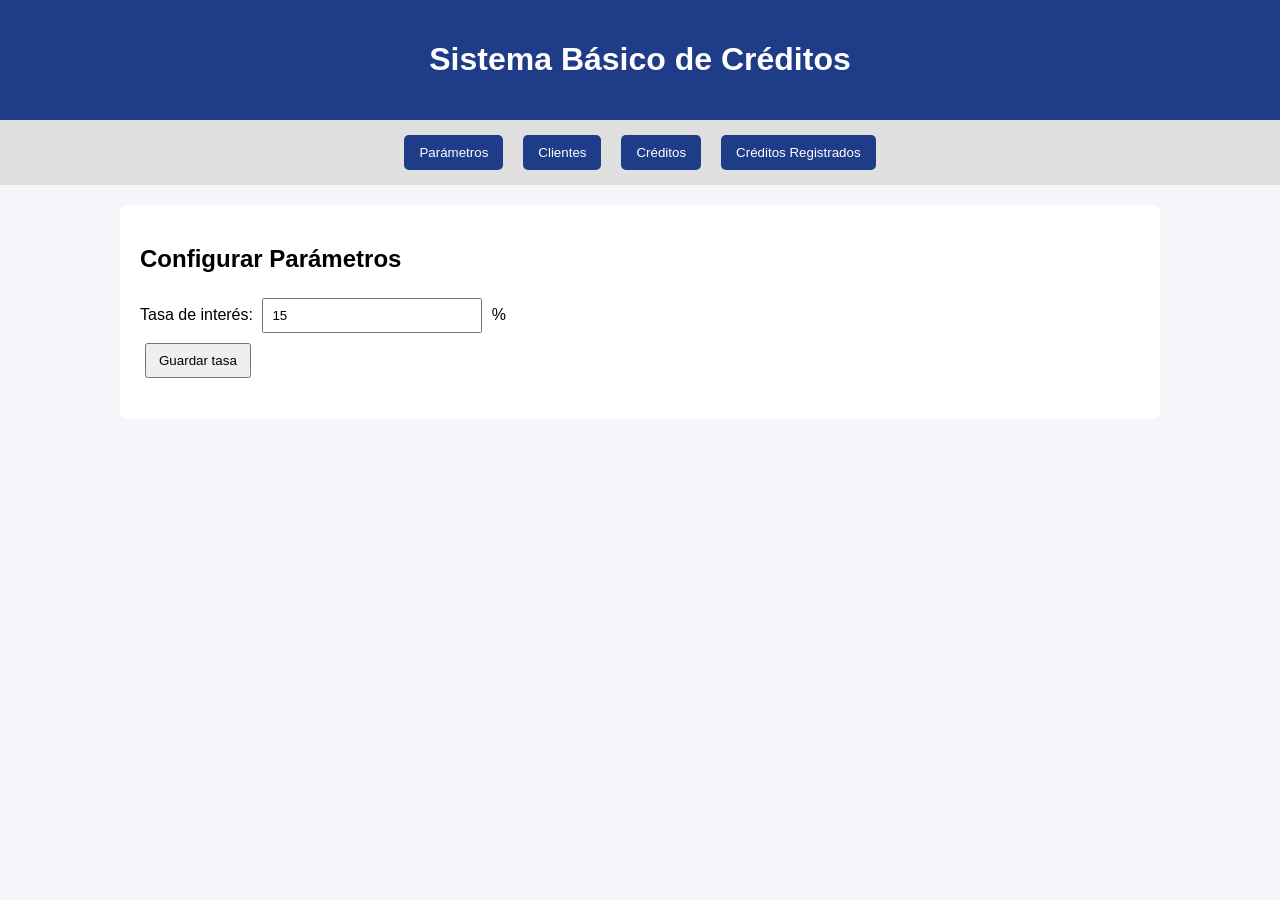
<file: index.html>
<!DOCTYPE html>
<html lang="es">
<head>
  <meta charset="UTF-8">
  <meta name="viewport" content="width=device-width, initial-scale=1">
  <title>Sistema de Créditos</title>
</head>
<body>

<header>
  <h1>Sistema Básico de Créditos</h1>
   <link rel="stylesheet" href="simulador_completo.css">
</header>

<nav>
  <button onclick="mostrarSeccion('parametros')">Parámetros</button>
  <button onclick="mostrarSeccion('clientes')">Clientes</button>
  <button onclick="mostrarSeccion('creditos')" >Créditos</button>
  <button onclick="mostrarSeccion('listaCreditos'); pintarCreditos(creditos);">Créditos Registrados</button>
</nav>

<section id="parametros">
  <h2>Configurar Parámetros</h2>

  <label>Tasa de interés:</label>
  <input type="number" min="10" max="20" value="15" id="tasaInteres">
  <span>%</span>

  <br>
  <button onclick="guardarTasa();">Guardar tasa</button>

  <p id="mensajeTasa"></p>
</section>

<section id="clientes">
  <h2>Registro de Clientes</h2>

  <input type="text" id="Cedula" placeholder="Ingrese Cedula">
  <input type="text" id="Nombre" placeholder="Ingrese Nombre">
  <input type="text" id="Apellido" placeholder="Ingrese Apellido" >
  <input type="number" id="Ingresos" placeholder="Ingresos" >
  <input type="number" id="Egresos" placeholder="Egresos">

  <br>


  <button onclick="guardarCliente();">Guardar cliente</button>
  <button onclick="limpiar();">Limpiar</button>
  <p id="mensajeCliente"></p>

  <table>
    <thead>
      <tr>
        <th>Cédula</th>
        <th>Nombre</th>
        <th>Apellido</th>
        <th>Ingresos</th>
        <th>Egresos</th>
        <th>Acciones</th>
        
      </tr>
    </thead>
    <tbody id="tablaClientes"></tbody>
  </table>
</section>
<section id="creditos">
  <h2>Solicitar Crédito</h2>

  <label for="buscarCedulaCredito">Cédula del cliente:</label>
  <input type="text" id="buscarCedulaCredito">
  <p class="error-campo" id="error_buscarCedulaCredito" aria-live="polite"></p>
  <button onclick="buscarClienteCredito()">Buscar cliente</button>

  <div id="datosClienteCredito" class="card"></div>

  <label for="montoCredito">Monto ($):</label>
  <input type="number" id="montoCredito" max="100000" min="0.01" step="0.01">
  <p class="error-campo" id="error_montoCredito" aria-live="polite"></p>
  <label for="plazoCredito">Plazo (años):</label>
  <input type="number" id="plazoCredito" max="30" min="1" step="1">
  <p class="error-campo" id="error_plazoCredito" aria-live="polite"></p>

  <br>

  <button onclick="calcularCredito()">Calcular Simulador</button>

  <p class="error-campo" id="error_tasaCredito" aria-live="polite"></p>
  <div id="resultadoCredito"></div>

  <button id="btnSolicitarCredito" onclick="solicitarCredito()" disabled>
    Asignar Crédito
  </button>
  <p id="mensajeAsignacion" aria-live="polite"></p>
</section>

<section id="listaCreditos">
  <h2>Créditos Registrados</h2>

  <label for="buscarCedulaListado">Cédula del cliente:</label>
  <input type="text" id="buscarCedulaListado" placeholder="Ingrese la cédula">
  <p id="mensajeHistorial" aria-live="polite"></p>
  <button onclick="buscarCreditosCliente()">Buscar</button>
  <button onclick="pintarCreditos(creditos)">Ver todos</button>

  <table>
    <thead>
      <tr>
        <th>Cédula</th>
        <th>Nombre</th>
        <th>Apellido</th>
        <th>Monto</th>
        <th>Tasa</th>
        <th>Plazo</th>
        <th>Cuota</th>
      </tr>
    </thead>
    <tbody id="tablaCreditos"></tbody>
  </table>
</section>

<script src="utilitarios.js"></script>
<script src="simulador_completo.js"></script>
</body>
</html>
</file>
<file: simulador_completo.css>
body {
      font-family: Arial, sans-serif;
      background: #f4f6f9;
      margin: 0;
      padding: 0;
    }

    header {
      background: #1f3c88;
      color: white;
      padding: 20px;
      text-align: center;
    }

    nav {
      display: flex;
      justify-content: center;
      background: #e0e0e0;
      padding: 10px;
      gap: 10px;
      flex-wrap: wrap;
    }

    nav button {
      padding: 10px 15px;
      border: none;
      background: #1f3c88;
      color: white;
      cursor: pointer;
      border-radius: 5px;
    }

    nav button:hover {
      background: #14275c;
    }

    section {
      display: none;
      padding: 20px;
      max-width: 1000px;
      margin: auto;
      background: white;
      margin-top: 20px;
      border-radius: 8px;
    }

    section.activa {
      display: block;
    }

    input, select {
      padding: 8px;
      margin: 5px;
      width: 220px;
    }

    button {
      padding: 8px 12px;
      margin: 5px;
      cursor: pointer;
    }

    table {
      width: 100%;
      border-collapse: collapse;
      margin-top: 15px;
    }

    th, td {
      border: 1px solid #ccc;
      padding: 8px;
      text-align: center;
    }

    th {
      background: #1f3c88;
      color: white;
    }

    .aprobado {
      background: #d4edda;
      color: #155724;
      padding: 15px;
      border-radius: 5px;
      font-weight: bold;
      margin-top: 15px;
    }

    .rechazado {
      background: #f8d7da;
      color: #721c24;
      padding: 15px;
      border-radius: 5px;
      font-weight: bold;
      margin-top: 15px;
    }

    .card {
      background: #f1f1f1;
      padding: 15px;
      border-radius: 5px;
      margin-top: 10px;
    }
  
button:disabled { opacity: .5; cursor: not-allowed; }
section { overflow-x: auto; }

/* Mensajes debajo de los campos; aparecen únicamente al calcular. */
.error-campo { color: #a51c30; font-size: .9rem; margin: 3px 5px 12px; }
.error-campo:empty { display: none; }
[aria-invalid="true"] { border: 2px solid #a51c30; }
input { box-sizing: border-box; max-width: 100%; }
@media (max-width: 600px) {
  section { margin: 12px 8px; padding: 16px; }
  input { display: block; width: 100%; margin: 5px 0; }
  nav button { flex: 1 1 40%; }
}
</file>
